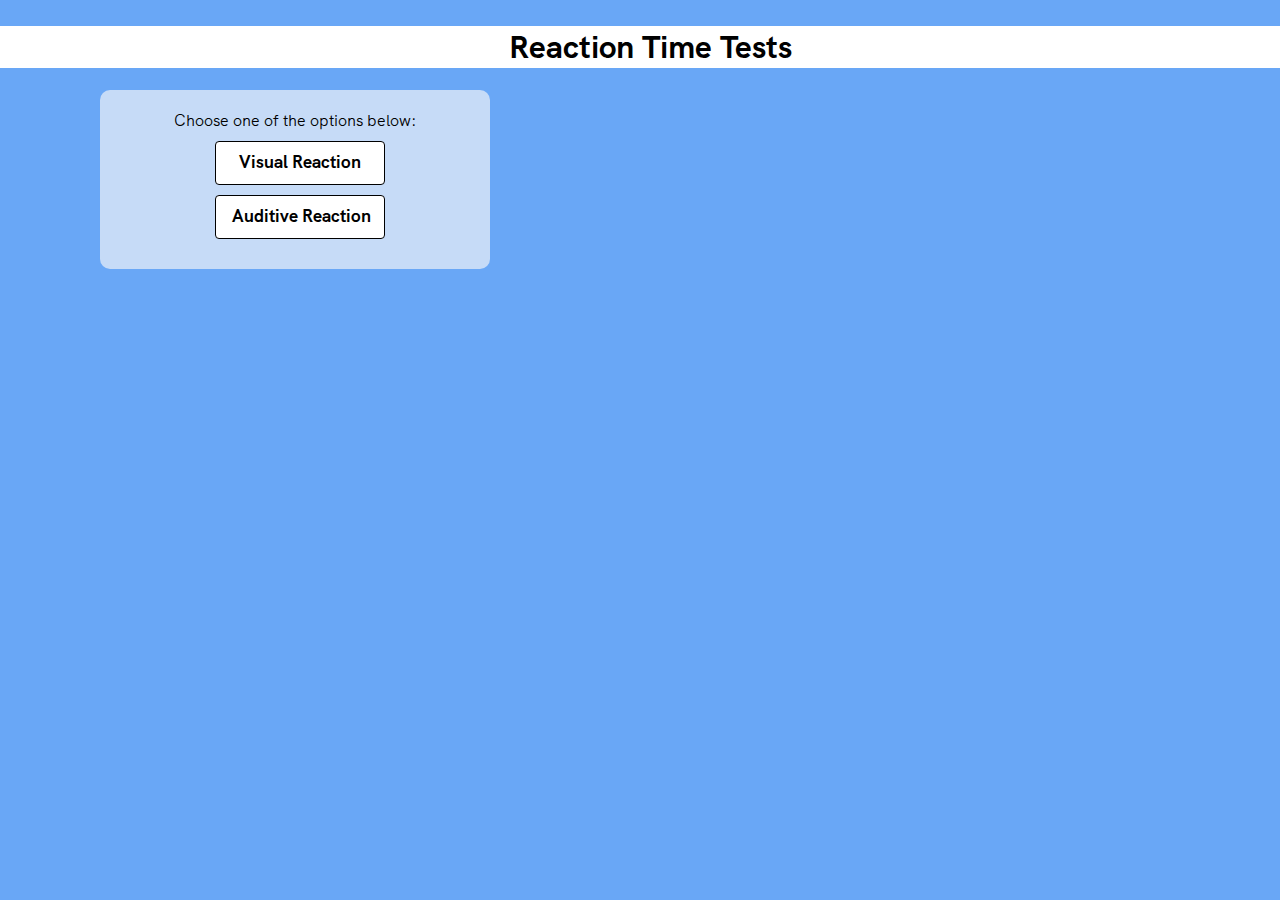
<file: index.html>
<!DOCTYPE html>
<html>
  <head>
    <title>Human Capabilities - Reaction Tests</title>
    <link rel="stylesheet" href="style.css" />
    <link rel="icon" type="image/png" href="favicon.ico"/>
  </head>
  <body>
    <center>
    <h1 id="text">Reaction Time Tests</h1>
    <div id="stimulus">
      <div id="instructions">
        Choose one of the options below:
        <span class="button-default button-enabled" style="width:190px;" id="visual">Visual Reaction</span>
        <span class="button-default button-enabled" style="width:190px;" id="auditive">Auditive Reaction</span>
      </div>
    </div>
    <script>
      document.querySelector("#visual").addEventListener('click',goto);
      document.querySelector("#auditive").addEventListener('click',goto);
      function goto(evt){
        console.log(evt.target.id);   
        document.location.href="./"+evt.target.id+".html";
      }
    
    </script>
      </center>
  </body>
</html>
</file>
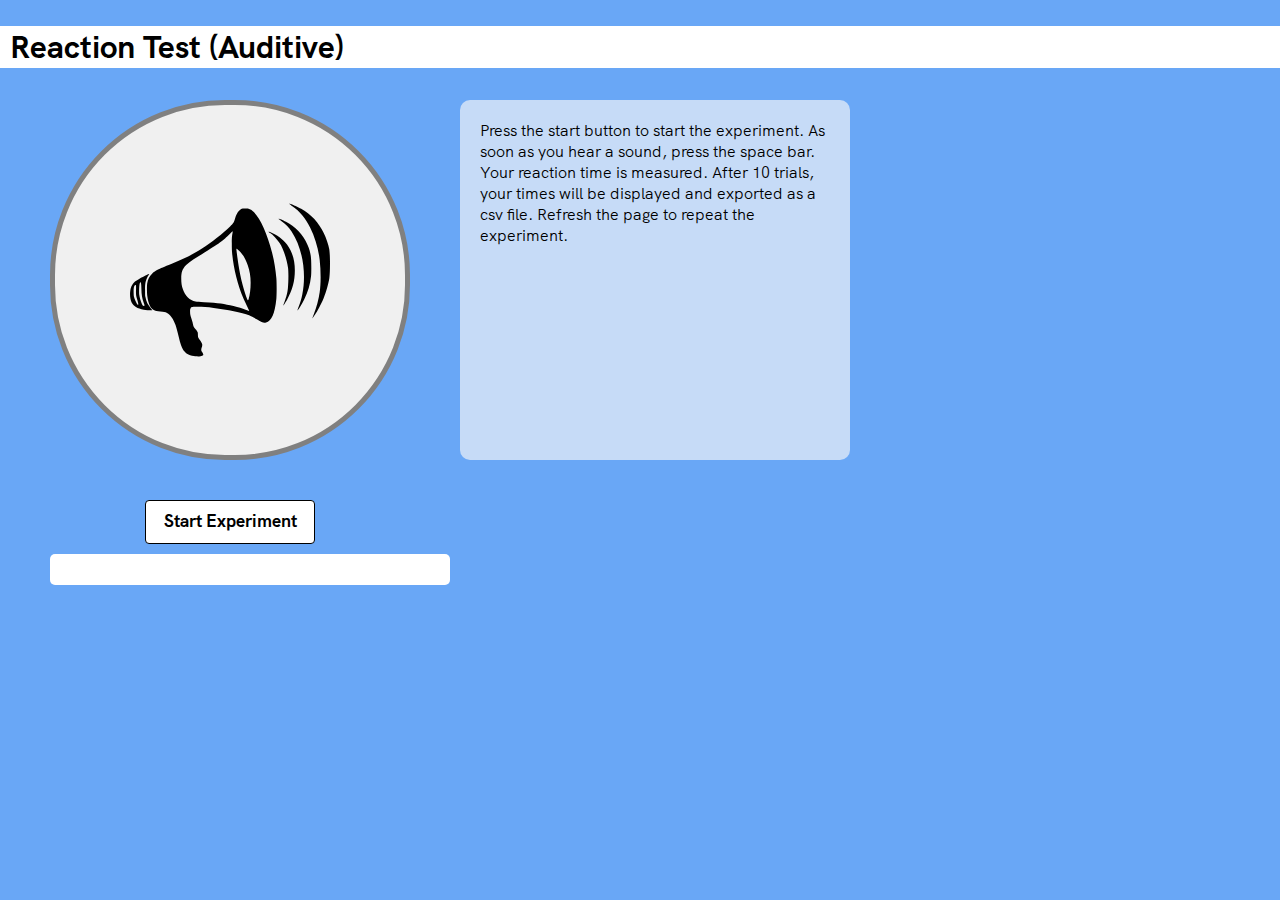
<file: auditive.html>
<!DOCTYPE html>
<html>
  <head>
    <title>Human Capabilities - Reaction Test (Auditive)</title>
    <link rel="stylesheet" href="style.css" />
  </head>
  <body>
    <h1 id="text">Reaction Test (Auditive)</h1>
    <div id="stimulus">
      <div class="circle" style="background-color: #f0f0f0">
        <img
          src="155780.svg"
          id="image"
          width="200"
          height="200"
        />
      </div>
      <div id="instructions">
        Press the start button to start the experiment. As soon as you hear a
        sound, press the space bar. Your reaction time is measured. After 10
        trials, your times will be displayed and exported as a csv file. Refresh
        the page to repeat the experiment.
      </div>
    </div>
    <div id="controls">
      <span class="button-default button-enabled">Start Experiment</span>
      <span id="time">&nbsp;</span>
    </div>
    <audio id="audio" src="beep-07a.mp3"></audio>
    <script src="scriptAuditive.js"></script>
  </body>
</html>
</file>
<file: style.css>
/******************************************************************************
START Glitch hello-app default styles

The styles in this section do some minimal CSS resets, set default fonts and 
colors, and handle the layout for our footer and "Remix on Glitch" button. If
you're new to CSS they may seem a little complicated, but you can scroll down
to this section's matching END comment to see page-specific styles.
******************************************************************************/

/* 
  The style rules specify elements by type and by attributes such as class and ID
  Each section indicates an element or elements, then lists the style properties to apply
  See if you can cross-reference the rules in this file with the elements in index.html
*/

/* Our default values set as CSS variables */
:root {
  --color-bg: #69a7f6;
  --color-text-main: #000000;
  --color-primary: #ffff00;
  --wrapper-height: 87vh;
  --image-max-width: 300px;
  --image-margin: 3rem;
  --font-family: "HK Grotesk";
  --font-family-header: "HK Grotesk";
}

/* Import fonts */
@font-face {
  font-family: HK Grotesk;
  src: url("HKGrotesk-Regular.otf")
    format("opentype");
}
@font-face {
  font-family: HK Grotesk;
  font-weight: bold;
  src: url("HKGrotesk-Bold.otf")
    format("opentype");
}

body {
  font-family: HK Grotesk;
  background-color: var(--color-bg);
  display: flex;
  flex-direction: column;
  margin: 5px 0px;
}

h1 {
  display: block;
  background: white;
  padding-left: 10px;
  width: 100%;
}

div#stimulus {
  display: flex;
  flex-direction: row;
  margin: 10px 50px;
  min-width:800px;
}

div#controls{
    margin: 20px 50px;
}

div#instructions {
  max-width: 350px;
  margin-left: 50px;
  background-color: #c6dbf7;
  padding: 20px;
  border-radius: 10px;
}

.circle {
  min-width: 350px;
  min-height: 350px;
  max-height: 350px;
  max-width: 350px;
  border: 5px solid gray;
  border-radius: 175px;
    display: flex;
  align-items: center;
  justify-content: center;
}

.inactive {
  background-color: #c6dbf7;
}
.active {
  background-color: orange;
}

div#controls{
  display:flex;
  flex-direction:column;
  max-width:400px;
}

.button-default {
  font-family: HK Grotesk;
  padding: 0.75rem 1rem;
  font-size: 1.1rem;
  line-height: 1rem;
  font-weight: 500;
  height: 2.75rem;
  align-items: center;
  border: 1px solid #000000;
  box-sizing: border-box;
  border-radius: 4px;
  text-decoration: none;
  white-space: nowrap;
  margin: 10px 95px;
  max-width:170px;
  display:block;
  text-align:center;
  font-weight:bolder;
}

span#time{
  text-align:center;
  background-color:white;
  padding:5px;
  flex-grow:0;
  border-radius:5px;
}

.button-disabled {
  background-color: #ccc; /* Change the background color */
  color: #888; /* Change the text color */
  cursor: not-allowed; /* Change the cursor style */
  opacity: 0.8; /* Change the opacity to make it look disabled */
}

.button-enabled{
  background: #ffffff;
  color: #000;
  cursor: pointer;
  opacity:1.0;
}

#image{
  display: block;
  margin-left: auto;
  margin-right: auto;
}
</file>
